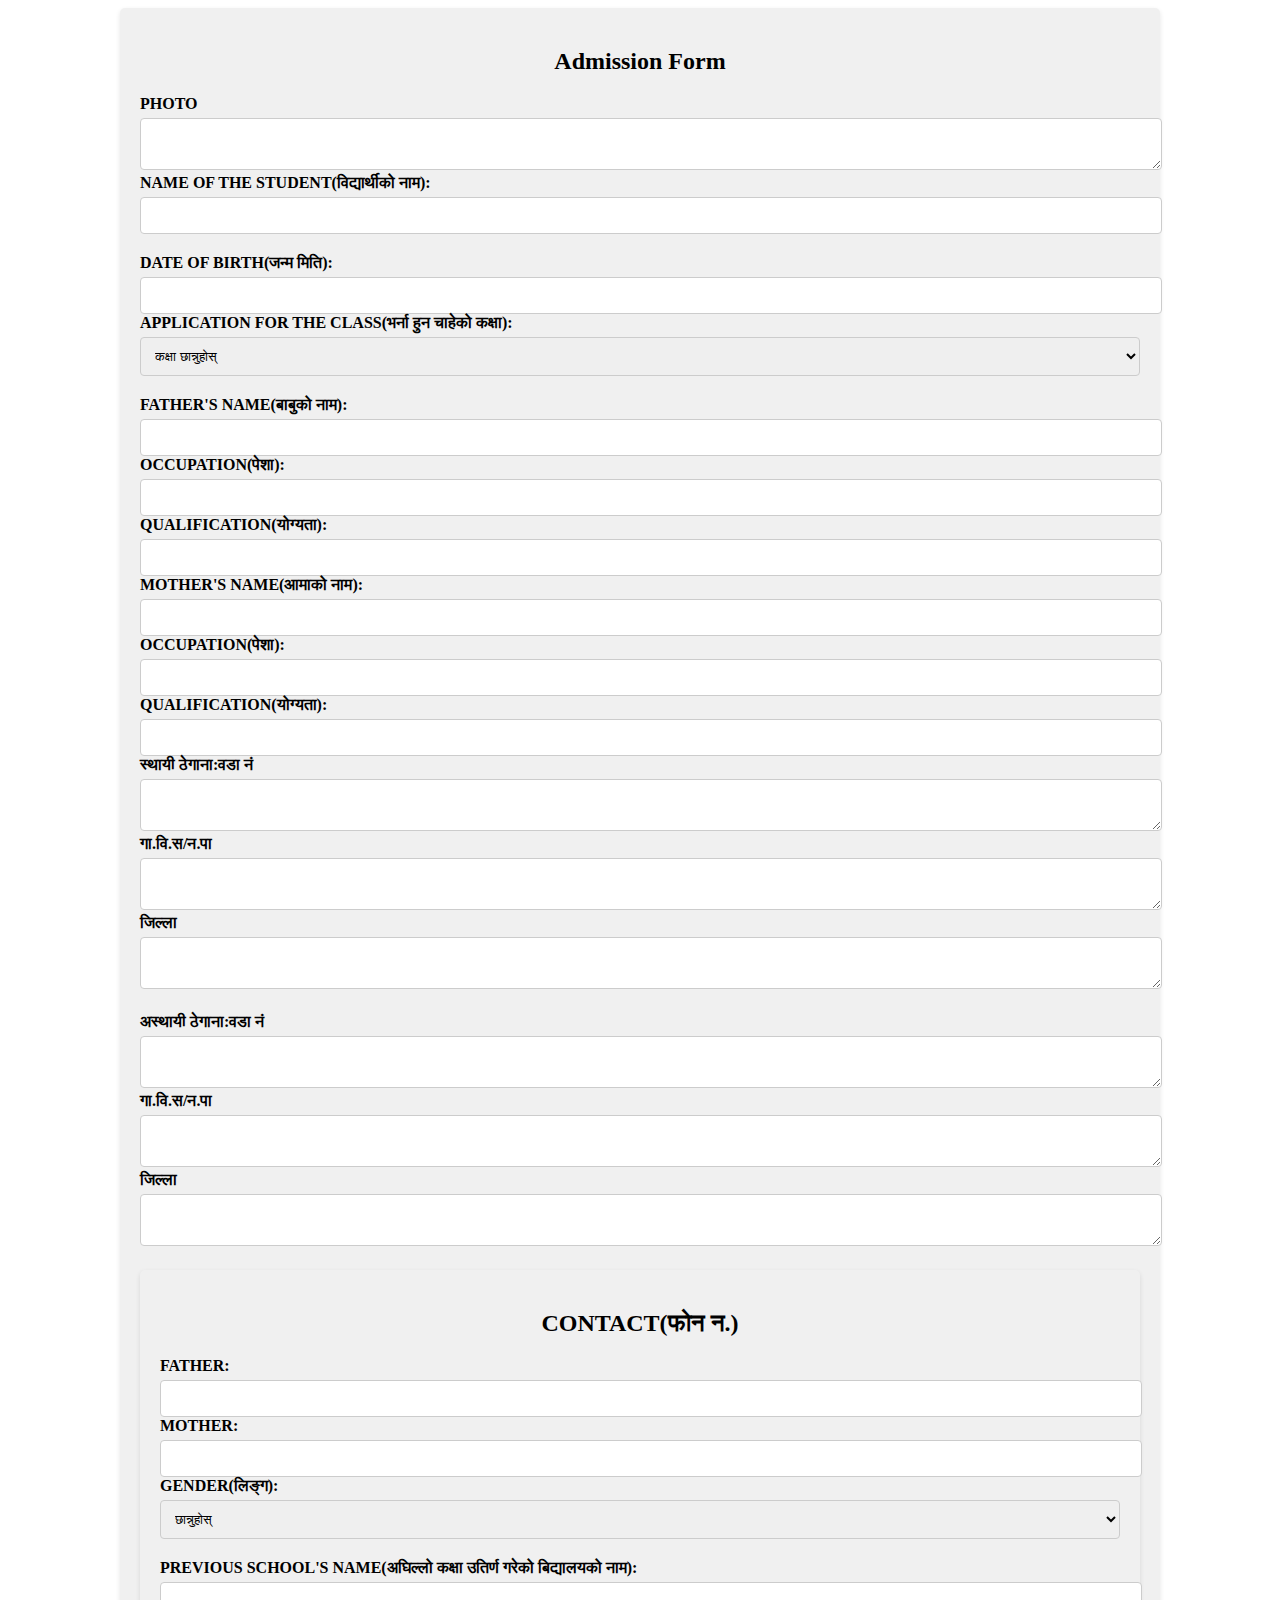
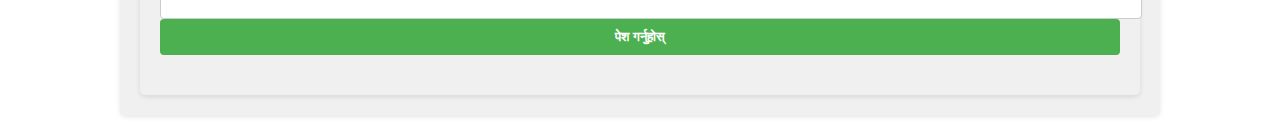
<file: admission.html>
<!DOCTYPE html>
<html>
<head>
  <title>Admission Form</title>
  <link rel="stylesheet" type="text/css" href="admission.css">
</head>
<body>

    <div class="container">
        <h2>Admission Form</h2>
        <form>

        <div class="form group"> 
<label for="name">PHOTO</label>
<textarea id="PHOTO" name="PHOTO" required></textarea>
        </div>

      <div class="form-group">
        <label for="name"> NAME OF THE STUDENT(विद्यार्थीको नाम):</label>
        <input type="text" id="name" name="name" required>

      </div>

      <div class="form group">
        <label for="name">DATE OF BIRTH(जन्म मिति):</label>
        <input type="text" id="DATE OF BIRTH" name="DATE OF BIRTH" required>
      </div>

      <div class="form-group">
        <label for="name">APPLICATION FOR THE CLASS(भर्ना हुन चाहेको कक्षा):</label>
        <select id="grade" name="grade" required>
            <option value="">कक्षा छान्नुहोस्</option>
            <option value="1">१ औं कक्षा</option>
            <option value="2">२ औं कक्षा</option>
            <option value="3">३ औं कक्षा</option>
            <option value="4">४ औं कक्षा</option>
            <option value="6">५ औं कक्षा</option>
            <option value="7">६ औं कक्षा</option>
            <option value="8">७ औं कक्षा</option>
            <option value="9">८ औं कक्षा</option>
            <option value="5">९ औं कक्षा</option>
            <option value="10">१० औं कक्षा</option>
            <option value="11">११ औं कक्षा</option>
            <option value="12">१२ औं कक्षा</option>
          </select>
      </div>

      <div class="form group">
        <label for="name">FATHER'S NAME(बाबुको नाम):</label>
        <input type="text" id="name" name="name" required>
        <label for="name">OCCUPATION(पेशा):</label>
        <input type="text" id="name" name="name" required>
        <label for="name">QUALIFICATION(योग्यता):</label>
        <input type="text" id="name" name="name" required>

      </div>

      <div class="form group">
        <label for="name">MOTHER'S NAME(आमाको नाम):</label>
        <input type="text" id="name" name="name" required>
        <label for="name">OCCUPATION(पेशा):</label>
        <input type="text" id="name" name="name" required>
        <label for="name">QUALIFICATION(योग्यता):</label>
        <input type="text" id="name" name="name" required>

      </div>

      <div class="form-group">
        <label for="address">स्थायी ठेगाना:वडा नं</label>
        <textarea id="address" name="address" required></textarea>
        <label for="address">गा.वि.स/न.पा</label>
        <textarea id="address" name="address" required></textarea>
        <label for="address">जिल्ला</label>
        <textarea id="address" name="address" required></textarea>
      </div>

      <div class="form-group">
        <label for="address">अस्थायी ठेगाना:वडा नं</label>
        <textarea id="address" name="address" required></textarea>
        <label for="address">गा.वि.स/न.पा</label>
        <textarea id="address" name="address" required></textarea>
        <label for="address">जिल्ला</label>
        <textarea id="address" name="address" required></textarea>
      </div>

      <div class="container">
        <h2>CONTACT(फोन न.)</h2>
        <form>

            <div class="form group">
                <label for="name">FATHER:</label>
                <input type="text" id="name" name="name" required>
                <label for="name">MOTHER:</label>
                <input type="text" id="name" name="name" required>
        
            

      <div class="form-group">
        <label for="name">GENDER(लिङ्ग):</label>
        <select id="Gender" name="Gender" required>
            <option value="">छान्नुहोस्</option>
            <option value="1">महिला</option>
            <option value="2">पुरुष</option>
            <option value="3">अन्य</option>
          </select>
        </div>

        <div class="form-group">
            <label for="name">PREVIOUS SCHOOL'S NAME(अघिल्लो कक्षा उतिर्ण गरेको बिद्यालयको नाम):</label>
            <input type="text" id="name" name="name" required>


      
      <div class="form-group">
        <input type="submit" value="पेश गर्नुहोस्">
      </div>
    </form>
  </div>
</body>
</html>
</file>
<file: admission.css>
.container {
    max-width: 1000px;
    margin: 0 auto;
    padding: 20px;
    background-color: #f0f0f0;
    border-radius: 5px;
    box-shadow: 0 2px 5px rgba(0, 0, 0, 0.1);
  }
  
  h2 {
    text-align: center;
    margin-bottom: 20px;
  }
  
  .form-group {
    margin-bottom: 20px;
  }
  
  label {
    font-weight: bold;
    display: block;
    margin-bottom: 5px;
  }
  
  input,
  select,
  textarea {
    width: 100%;
    padding: 10px;
    border-radius: 4px;
    border: 1px solid #ccc;
  }
  
  input[type="submit"] {
    background-color: #4CAF50;
    color: white;
    border: none;
    cursor: pointer;
    padding: 10px 20px;
    border-radius: 4px;
    font-weight: bold;
    transition: background-color 0.3s;
  }
  
  input[type="submit"]:hover {
    background-color: #45a049;
  }
</file>
